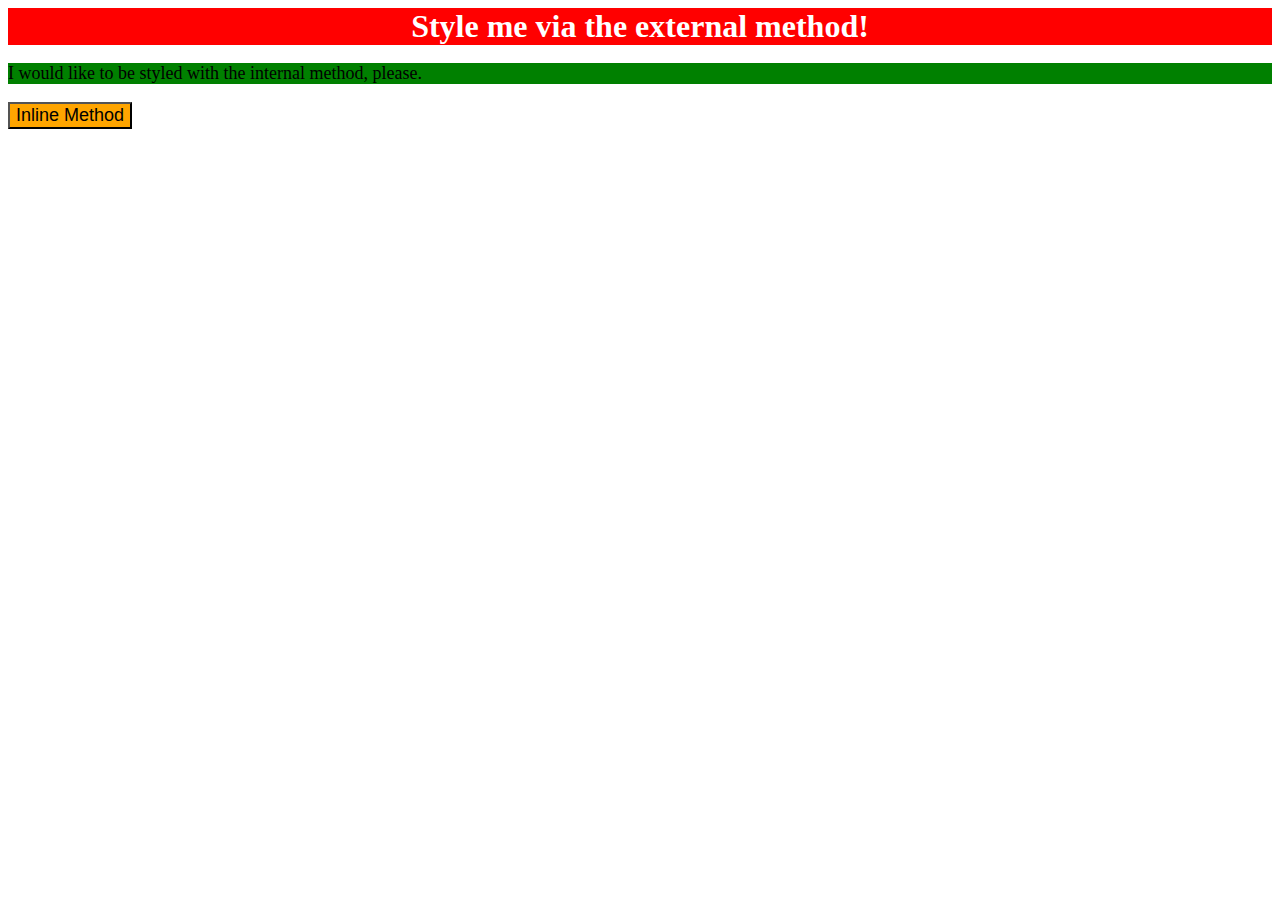
<file: foundations/intro-to-css/01-css-methods/index.html>
<!DOCTYPE html>
<html lang="en">
  <head>
    <meta charset="UTF-8">
    <meta http-equiv="X-UA-Compatible" content="IE=edge">
    <meta name="viewport" content="width=device-width, initial-scale=1.0">
    <title>Methods for Adding CSS</title>
    <link rel="stylesheet" href="styles.css">
    <style>
      p {
        background-color: green; text: white; font-size: 18px;
      }
    </style>
  </head>
  <body>
    <div>Style me via the external method!</div>
    <p>I would like to be styled with the internal method, please.</p>
    <button style="background-color: orange; font-size: 18px";>Inline Method</button>
  </body>
</html>
</file>
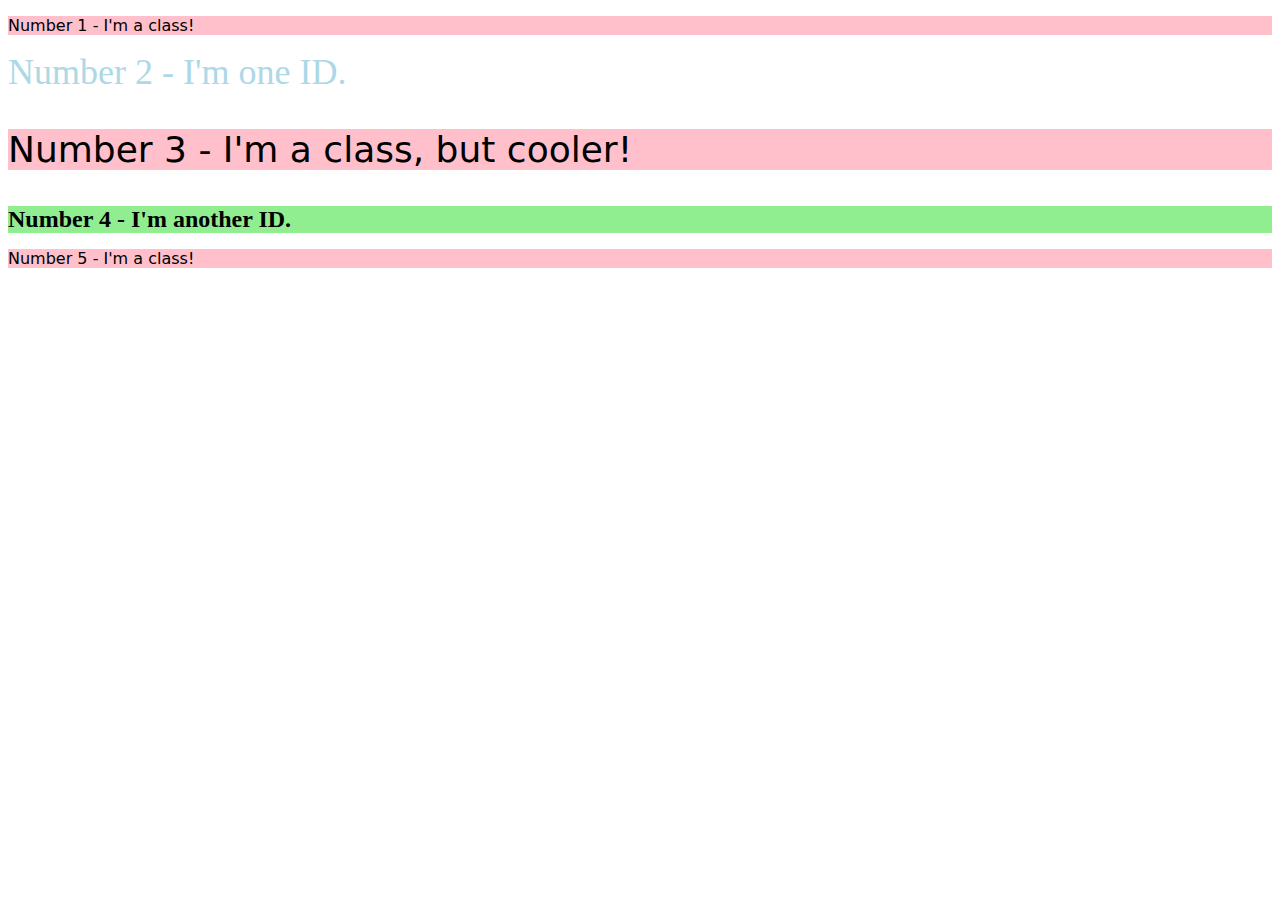
<file: foundations/intro-to-css/02-class-id-selectors/index.html>
<!DOCTYPE html>
<html lang="en">
  <head>
    <meta charset="UTF-8">
    <meta http-equiv="X-UA-Compatible" content="IE=edge">
    <meta name="viewport" content="width=device-width, initial-scale=1.0">
    <title>Class and ID Selectors</title>
    <link rel="stylesheet" href="style.css">
  </head>
  <body>
    <p>Number 1 - I'm a class!</p>
    <div class="first">Number 2 - I'm one ID.</div>
    <p id="third">Number 3 - I'm a class, but cooler!</p>
    <div class="second">Number 4 - I'm another ID.</div>
    <p>Number 5 - I'm a class!</p>
  </body>
</html>
</file>
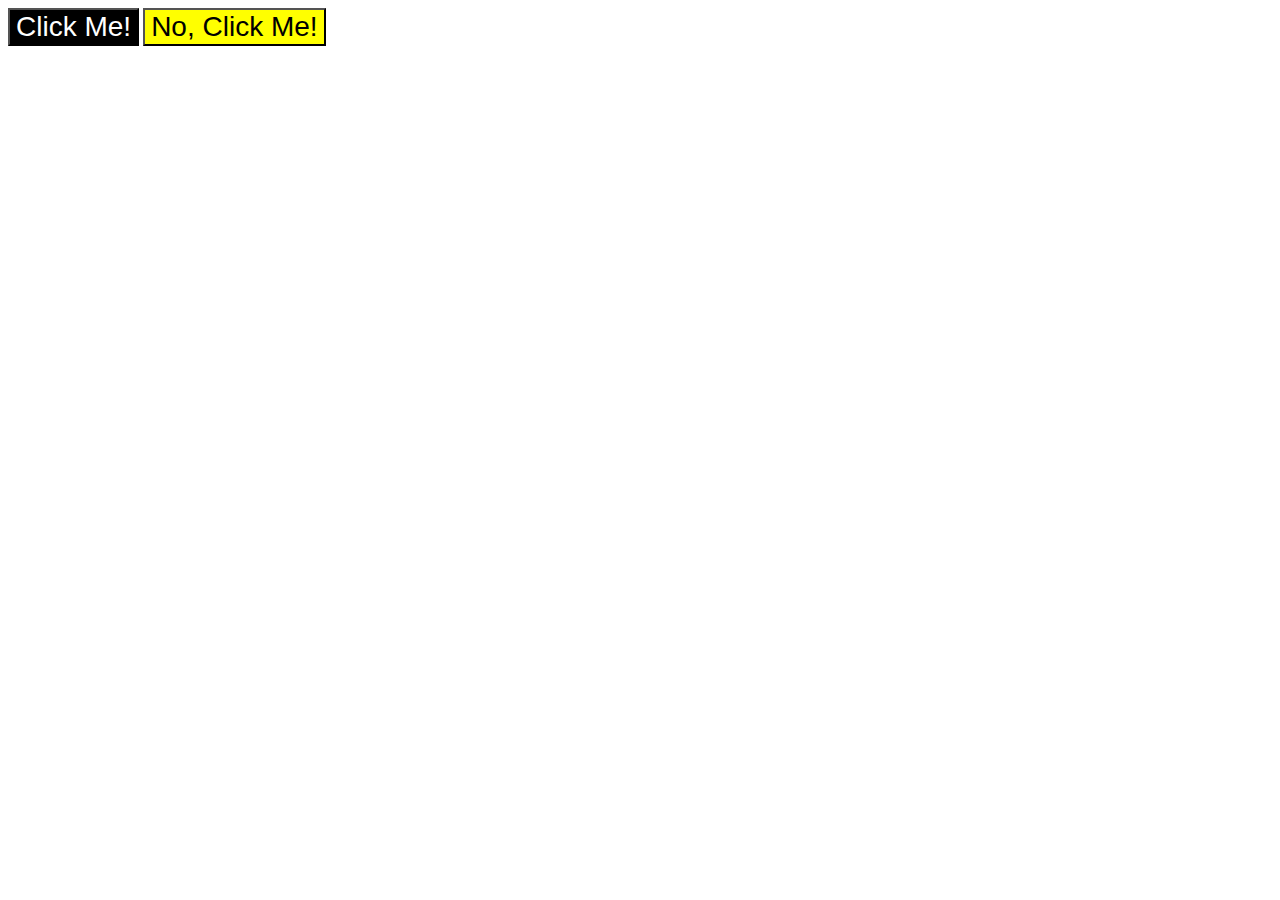
<file: foundations/intro-to-css/03-grouping-selectors/index.html>
<!DOCTYPE html>
<html lang="en">
  <head>
    <meta charset="UTF-8">
    <meta http-equiv="X-UA-Compatible" content="IE=edge">
    <meta name="viewport" content="width=device-width, initial-scale=1.0">
    <title>Grouping Selectors</title>
    <link rel="stylesheet" href="style.css">
  </head>
  <body>
    <button class="first">Click Me!</button>
    <button class="second">No, Click Me!</button>
  </body>
</html>
</file>
<file: foundations/intro-to-css/01-css-methods/styles.css>
/* styles.css */

div {font-weight: bold; background-color: red; color: white; font-size: 32px;text-align: center;
}
</file>
<file: foundations/intro-to-css/02-class-id-selectors/style.css>
p {
    background-color: pink;
    font-family: 'Verdana', 'DejaVu Sans', 'sans serif';

}

.first {
    color:lightblue;
    font-size: 36px;
}

#third {
    font-size: 36px;
}

.second {
    background-color: lightgreen;
    font-size: 24px;
    font-weight: bold;
}
</file>
<file: foundations/intro-to-css/03-grouping-selectors/style.css>
.first,
.second {
    font-size: 28px;
    font: Helvetica, 'Times New Roman', 'sans serif'
}

.first {
    background-color: #000000;
    color: white;
}

.second {
    background-color: yellow;
}
</file>
